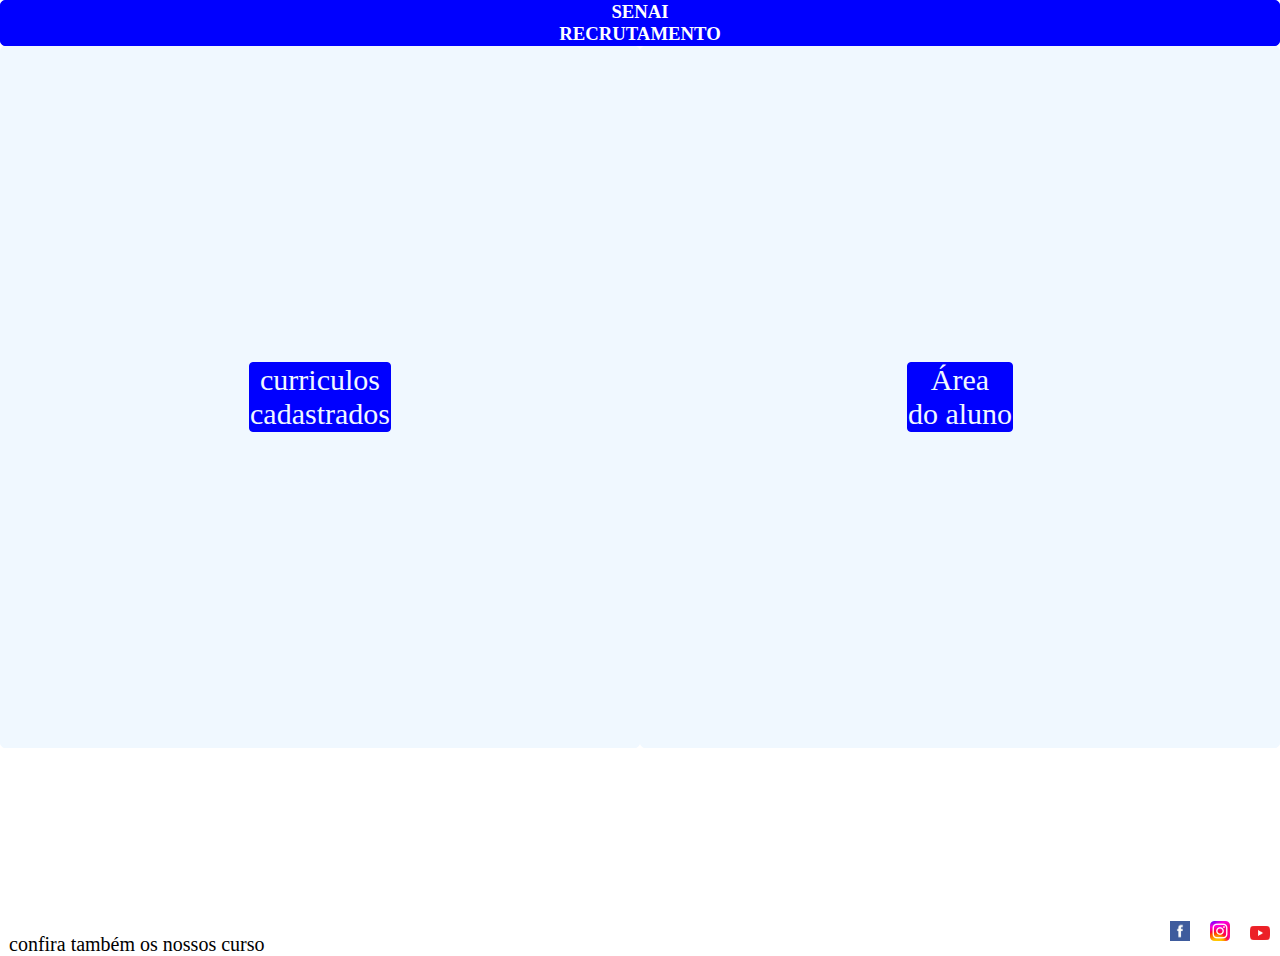
<file: index.html>
<!DOCTYPE html>
<html lang="pt-br">
<head>
    <meta charset="UTF-8">
    <meta name="viewport" content="width=device-width, initial-scale=1.0">
    <title>página de recrutamento</title>
    <link rel="stylesheet" href="./estilo/estilo.css">
</head>
<body>
    <header>
        <h3>SENAI<br>RECRUTAMENTO</h3>
    </header>
    <main>
        <div class="container">
            <div class="vagas1" style="border: 1px solid aliceblue; background-color:aliceblue; border-radius: 5px;">
                    <a href="#">curriculos<br>cadastrados</a>
            </div>

            <div class="alunos1" style="border: 1px solid aliceblue; background-color:aliceblue; border-radius: 5px;">
                <a href="/alunos/alunos.html">Área<br>do aluno</a>
            </div>
        </div>
    </main>
    <footer>
        <div class="rodape">
            <a style="background-color: white; color: black; border: none;" href="https://www.fiepi.com.br/">confira também os nossos curso</a>
        </div>
        <div class="vetor">
            <li><img style="width: 20px;" src="./img/icone-facebook.jpg"></li>
            <li><img style="width: 20px;" src="./img/insta.png"></li>
            <li><img style="width: 20px;" src="./img/youtube.png"></li>
        </div>
    </footer>
</body>
</html>
</file>
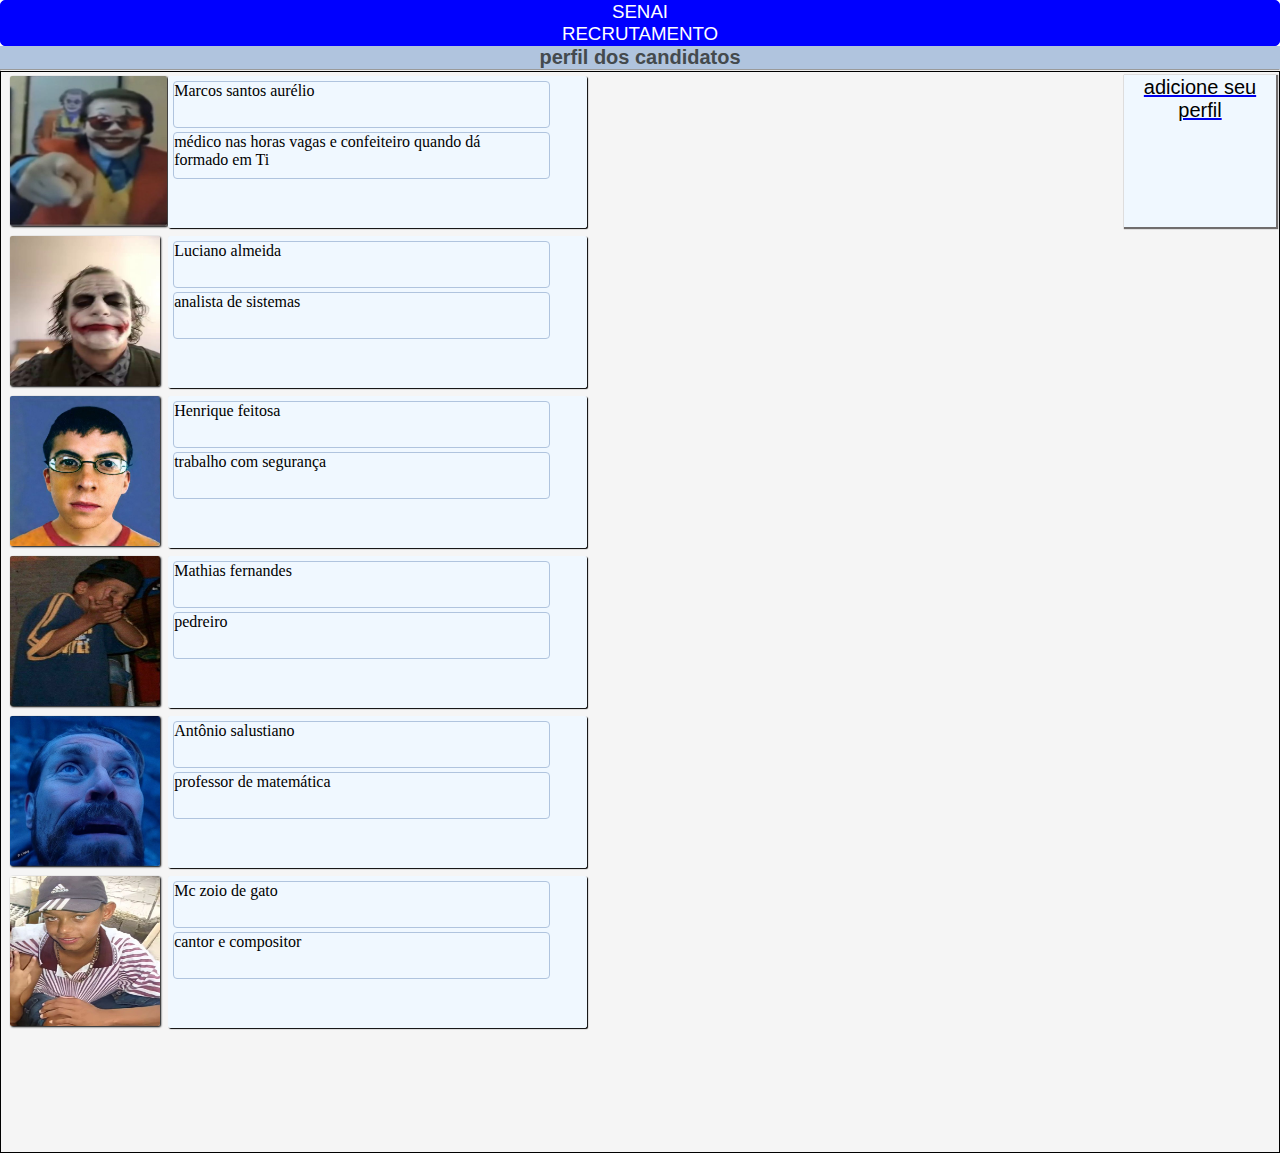
<file: alunos/alunos.html>
<!DOCTYPE html>
<html lang="pt-br">
<head>
    <meta charset="UTF-8">
    <meta name="viewport" content="width=device-width, initial-scale=1.0">
    <title>Area do aluno</title>
    <link rel="stylesheet" href="./estilo/estilo.css">
</head>
<body>
    <header>
        <h3>SENAI<br>RECRUTAMENTO</h3>
    </header>
    <h1 style="display: flex; justify-content: center; color: rgb(68, 74, 77); font-family: 'Gill Sans', 'Gill Sans MT', Calibri, 'Trebuchet MS', sans-serif; font-size: 20px; background-color: #B0C4DE;">perfil dos candidatos</h1>
    <hr>
    <main>
        <div class="container">
            <div class="cont">
                
                <div class="img"><img style="height: 100%;" src="/img_perfil/coringa deepweb.jpg"></div>
                <div class="infor"><div class="text">Marcos santos aurélio</div><div class="text">médico nas horas vagas e confeiteiro quando dá<br>formado em Ti</div></div>
            </div>
            <div class="cont">
                <div class="img"><img style="height: 100%; width: 100%;" src="/img_perfil/coringa.jpg"></div>
                <div class="infor"><div class="text">Luciano almeida</div><div class="text">analista de sistemas</div></div>
            </div>
            <div class="cont">
                <div class="img"><img style="height: 100%; width: 100%;" src="/img_perfil/maclovin.jpg"></div>
                <div class="infor"><div class="text">Henrique feitosa</div><div class="text">trabalho com segurança</div></div>
            </div>
            <div class="cont">
                <div class="img"><img style="height: 100%; width: 100%;" src="/img_perfil/menino com arma.jpg"></div>
                <div class="infor"><div class="text">Mathias fernandes</div><div class="text">pedreiro</div></div>
            </div>
            <div class="cont">
                <div class="img"><img style="height: 100%; width: 100%;" src="/img_perfil/olhandopara cima.jpg"></div>
                <div class="infor"><div class="text">Antônio salustiano</div><div class="text">professor de matemática</div></div>
            </div>
            <div class="cont">
                <div class="img"><img style="height: 100%; width: 100%;" src="/img_perfil/zoio de gato.jpg"></div>
                <div class="infor"><div class="text">Mc zoio de gato</div><div class="text">cantor e compositor</div></div>
            </div>
        </div>
        <aside>
            <a href="./perfil_individual/perfil_ind.html">
               <div class="editperfil">adicione seu perfil</div>
            </a>
        </aside>
    </main>
    
</body>
</html>
</file>
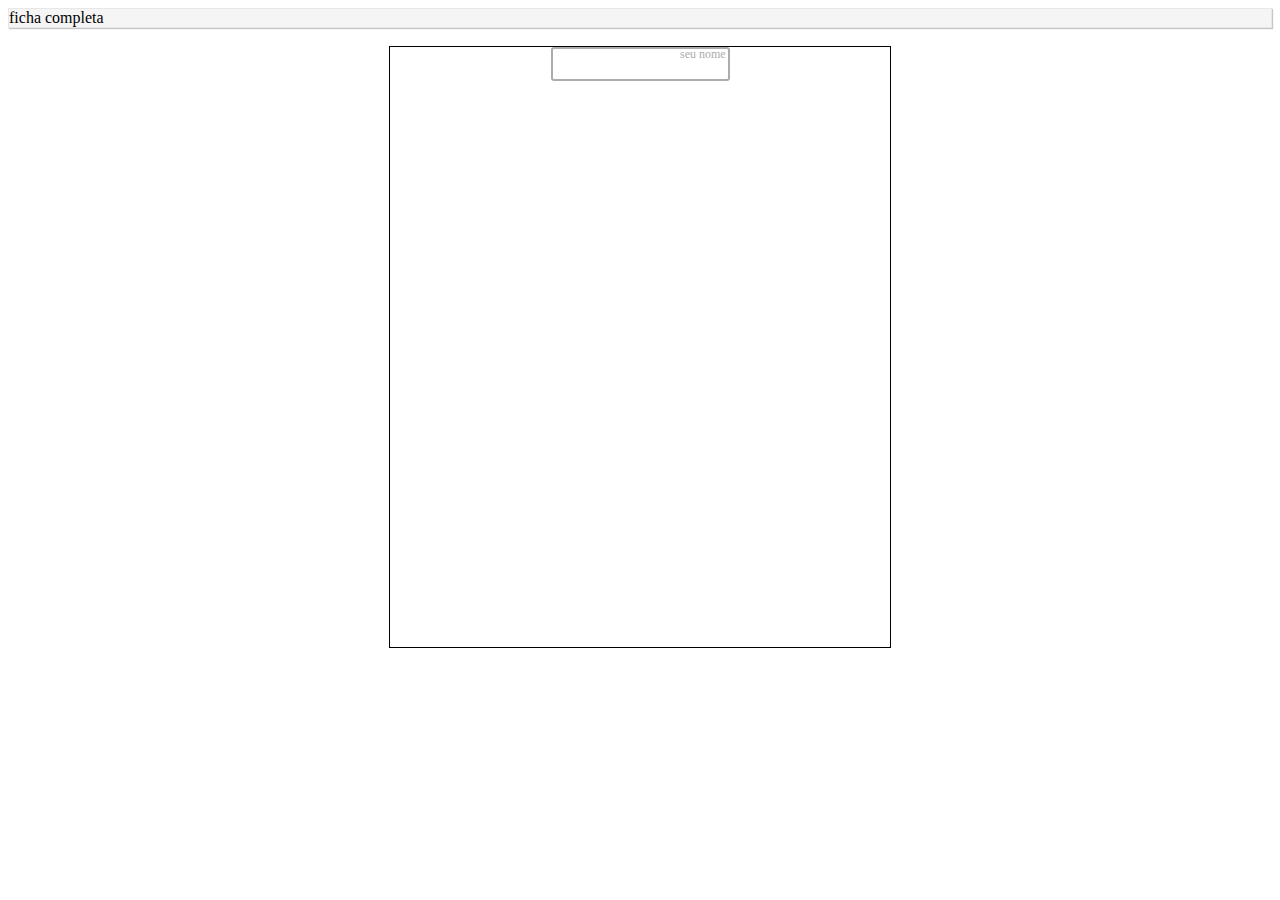
<file: alunos/perfil_individual/perfil_ind.html>
<!DOCTYPE html>
<html lang="pt-br">
<head>
    <meta charset="UTF-8">
    <meta name="viewport" content="width=device-width, initial-scale=1.0">
    <title>perfil</title>
    <link rel="stylesheet" href="./estilo/estilo.css">
</head>
<body>
    <header>ficha completa</header>
    <br>
    <main>
        <div class="container">
            <div class="form-group">
                <input type="text" placeholder="seu nome">
                <label class="form-label"> seu nome </label>
            </div>
        </div>
    </main>
</body>
</html>
</file>
<file: estilo/estilo.css>
*{
    margin: 0;
    padding: 0;
}
header{
    text-align: center;
    background-color: blue;
    color: white;
    border: 1px solid blue;
    border-radius: 5px;
}
.container{
    display: flex;
    height: 700px;
    text-align: center;
    justify-content: space-between;   
}
.vagas1{
    height: 700px;
    width: 50%;
    display: flex;
    align-items: center;
    justify-content: center;
    font-size: 30px

}
a{
    background-color: blue;
    border: 1px solid blue;
    color: aliceblue;
    border-radius: 4px;
    margin: 5px;
    text-decoration: none;
    transition: transform 0.3s ease, box-shadow;
}
a:hover{
    transform: scale(1.05);
    box-shadow: 0 10px 20px rgba(0,0,0,0,2);
}
.alunos1{
    height: 700px;
    width: 50%;
    display: flex;
    align-items: center;
    justify-content: center;
    font-size: 30px;
}


footer{
    height: 180px;
    display: flex;
    justify-content: space-between;
    align-items: end;
    font-size: 20px;
    padding-top: 30px;
    padding-left: 4px;

}
.vetor{
    display: flex;
    list-style: none;
    align-items: center;
}
li{
    margin: 10px;
}
</file>
<file: alunos/estilo/estilo.css>
*{
    margin: 0;
    padding: 0;
}
main{
    display: flex;
    background-color: whitesmoke;
    border: 1px solid black;
    height:1080px;
}
header{
    text-align: center;
    background-color: blue;
    color: white;
    border: 1px solid blue;
    border-radius: 5px;
}
.container{
    width: 60%;
    height: 900px;
    padding-left: 5px;
    

}
.img{
    height: 150px;
    width: 150px;
    margin: 4px;
    
}
.cont img{
    box-shadow: 1px 1px 2px;
    border-radius: 2px;
}
.infor{
    border: 1px solid aliceblue;
    height: 150px;
    width: 60%;
    margin: 4px;
    background-color: aliceblue;
    box-shadow: 1px 1px 1px;
    border-radius: 2px;
}
.cont{
    display: flex;
}
.text{
    border: 1px solid #B0C4DE;
    border-radius: 4px;
    height: 30%;
    width: 90%;
    margin: 1%;
}
aside{
   
    height:500px;
    width: 50%;
    display: flex;
    justify-content:end;
}
.editperfil{
    border: 1px solid aliceblue;
    height: 150px;
    width: 150px;
    background-color: aliceblue;
    box-shadow: 1px 1px 1px 1px rgb(112, 109, 109);
    text-align: center;
    color: rgb(0, 0, 0);
    font-family: 'Gill Sans', 'Gill Sans MT', Calibri, 'Trebuchet MS', sans-serif;
    font-size: 20px;
    margin: 3px;

}
h3{
    font-family: "Nunito", sans-serif;
    font-optical-sizing: auto;
    font-weight: 200;
    font-style: normal;
}
</file>
<file: alunos/perfil_individual/estilo/estilo.css>
header{
    background-color: whitesmoke;
    border: 1px solid rgb(231, 231, 231);
    box-shadow: 1px 1px 1px rgb(198, 198, 198);
}
main{
    display: flex;
    justify-content: center;
}
.container{
    border: 1px solid black;
    height: 600px;
    width: 500px;
    display: flex;
    justify-content: center;
}
.for-group{
    position: relative;
    padding-top: 10;
}
.form-group input{
    padding: 8px 10px;
    font-size: 12px;
    border-radius: 3px;
    border: #acacac solid 2px;
    background-color: transparent;
    color: #000000;
    transition: 0.15s all ease;
}
.form-group input:focus{
    border-color: #eee;   
}
.form-group input::placeholder{
    color: transparent;
}
.form-group .form-label{
    position: absolute;
    left: 670px;
    font-size: 12px;
    padding: 0 10px;
    color: #acacac;
    pointer-events: none;
    transition: 0.15s all ease;
}
.form-group input:focus + .form-label,
.for-group input:not(:placeholder-shown)+
.form-label {
    transform: translate(5px, -9px);
    background-color: #acacac;
    font-size: 12px;
    color: #eee;
}
</file>
